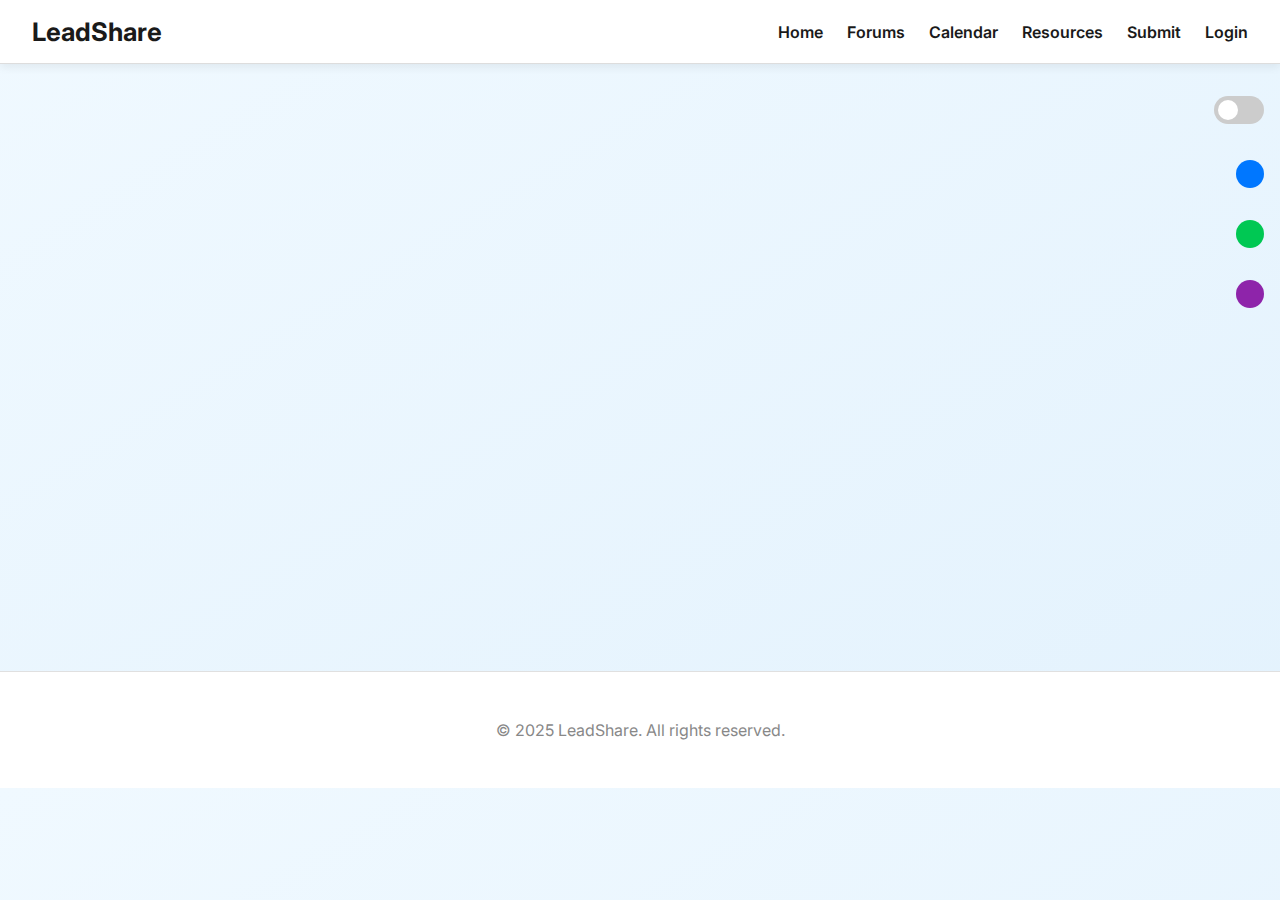
<file: calendar.html>
<!DOCTYPE html>
<html lang="en">
<head>
  <meta charset="UTF-8">
  <meta name="viewport" content="width=device-width, initial-scale=1.0">
  <title>Calendar - LeadShare</title>
  <link rel="stylesheet" href="style.css">
  <link href="https://fonts.googleapis.com/css2?family=Inter:wght@400;600;700&display=swap" rel="stylesheet">
  <style>
    .calendar-grid {
      display: grid;
      grid-template-columns: repeat(7, 1fr);
      gap: 1rem;
      margin-top: 2rem;
      background: #fff;
      border-radius: 10px;
      padding: 1.5rem;
      box-shadow: 0 4px 10px rgba(0, 0, 0, 0.1);
    }
    .day {
      border: 1px solid #ddd;
      border-radius: 8px;
      padding: 0.5rem;
      text-align: center;
      font-weight: 600;
      position: relative;
    }
    .event {
      margin-top: 0.3rem;
      background-color: #0077ff;
      color: white;
      padding: 0.2rem 0.5rem;
      font-size: 0.75rem;
      border-radius: 4px;
    }
  </style>
</head>
<body>
  <header class="navbar">
    <div class="logo">LeadShare</div>
    <nav>
      <ul class="nav-links">
        <li><a href="index.html">Home</a></li>
        <li><a href="forums.html">Forums</a></li>
        <li><a href="calendar.html">Calendar</a></li>
        <li><a href="resources.html">Resources</a></li>
        <li><a href="submit.html">Submit</a></li>
        <li><a href="login.html">Login</a></li>
      </ul>
    </nav>
  </header>

  <main class="container">
    <section class="card">
      <h2><i class="fas fa-calendar-alt"></i> Global Event Calendar</h2>
      <div class="calendar-grid">
        <div class="day">1</div>
        <div class="day">2</div>
        <div class="day">3</div>
        <div class="day">4</div>
        <div class="day">5</div>
        <div class="day">6</div>
        <div class="day">7</div>
        <div class="day">8</div>
        <div class="day">9</div>
        <div class="day">10 <div class="event">Eco Fundraiser</div></div>
        <div class="day">11</div>
        <div class="day">12</div>
        <div class="day">13</div>
        <div class="day">14</div>
        <div class="day">15</div>
        <div class="day">16</div>
        <div class="day">17</div>
        <div class="day">18</div>
        <div class="day">19</div>
        <div class="day">20</div>
        <div class="day">21</div>
        <div class="day">22</div>
        <div class="day">23</div>
        <div class="day">24</div>
        <div class="day">25 <div class="event">Spirit Week</div></div>
        <div class="day">26</div>
        <div class="day">27</div>
        <div class="day">28</div>
        <div class="day">29</div>
        <div class="day">30</div>
        <div class="day">31 <div class="event">Culture Day</div></div>
      </div>
    </section>
  </main>

  <footer>
    <p>&copy; 2025 LeadShare. All rights reserved.</p>
  </footer>
  <script src="script.js" defer></script>
  
</body>
</html>
</file>
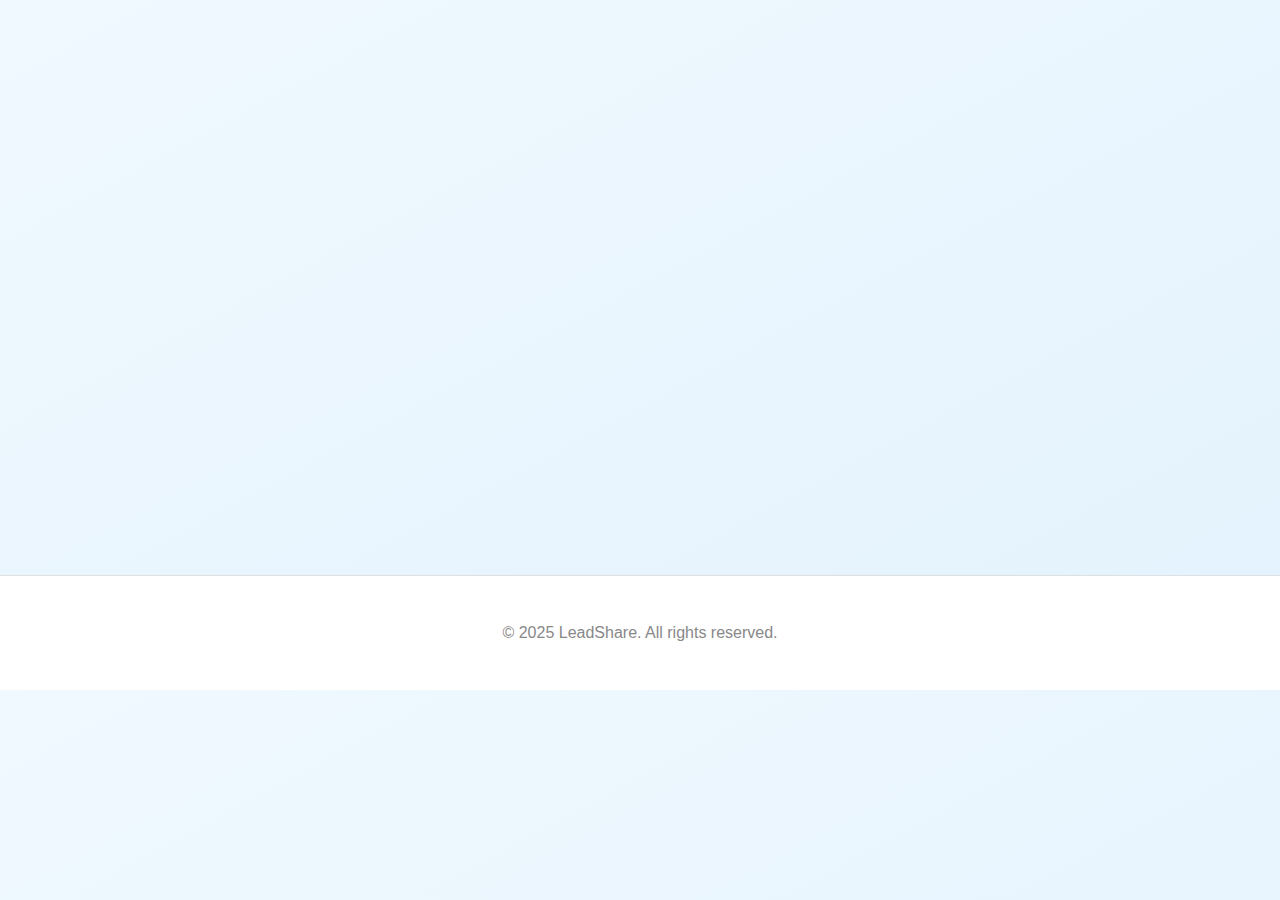
<file: login.html>
<!DOCTYPE html>
<html lang="en">
<head>
  <meta charset="UTF-8" />
  <meta name="viewport" content="width=device-width, initial-scale=1.0" />
  <title>Login - LeadShare</title>
  <link rel="stylesheet" href="style.css" />
</head>
<body>
  <main class="container" style="max-width: 400px; margin-top: 5rem;">
    <section class="card">
      <h2>Login to LeadShare</h2>
      <form>
        <label for="email">Email</label>
        <input type="email" id="email" name="email" required />

        <label for="password">Password</label>
        <input type="password" id="password" name="password" required />

        <button type="submit">Login</button>
      </form>
      <p style="margin-top: 1rem;">Don’t have an account? <a href="#">Sign up</a></p>
      <a href="index.html" style="display: inline-block; margin-top: 1rem; color: #0077ff; font-weight: bold; text-decoration: underline;">← Back to Home</a>
    </section>
  </main>

  <footer>
    <p>&copy; 2025 LeadShare. All rights reserved.</p>
  </footer>

  
</body>
</html>
</file>
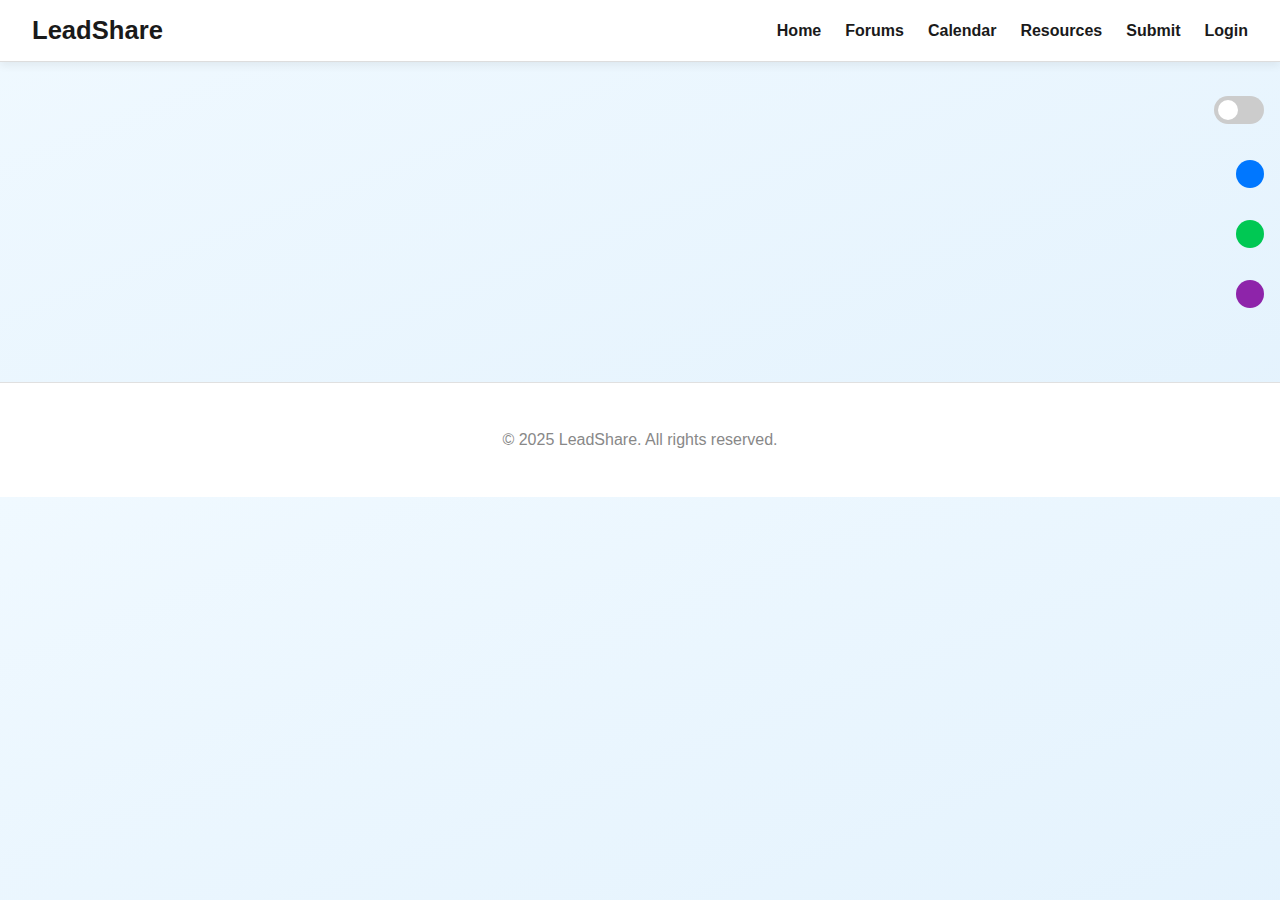
<file: resources.html>
<!DOCTYPE html>
<html lang="en">
<head>
  <meta charset="UTF-8" />
  <meta name="viewport" content="width=device-width, initial-scale=1.0" />
  <title>Resources - LeadShare</title>
  <link rel="stylesheet" href="style.css" />
</head>
<body>
  <header class="navbar">
    <div class="logo">LeadShare</div>
    <nav>
      <ul class="nav-links">
        <li><a href="index.html">Home</a></li>
        <li><a href="forums.html">Forums</a></li>
        <li><a href="calendar.html">Calendar</a></li>
        <li><a href="resources.html">Resources</a></li>
        <li><a href="submit.html">Submit</a></li>
        <li><a href="login.html">Login</a></li>
      </ul>
    </nav>
  </header>

  <main class="container">
    <section class="card">
      <h2><i class="fas fa-toolbox"></i> Leadership Resources</h2>
      <ul class="resource-list">
        <li><a href="#">Event Planning Guide (PDF)</a></li>
        <li><a href="#">Spirit Week Toolkit (Google Doc)</a></li>
        <li><a href="#">Fundraiser Templates (Canva)</a></li>
        <li><a href="#">Public Speaking Tips (Video)</a></li>
        <li><a href="#">Leadership Workshop Slides (PPT)</a></li>
      </ul>
    </section>
  </main>

  <footer>
    <p>&copy; 2025 LeadShare. All rights reserved.</p>
  </footer>
  <script src="script.js" defer></script>

</body>
</html>
</file>
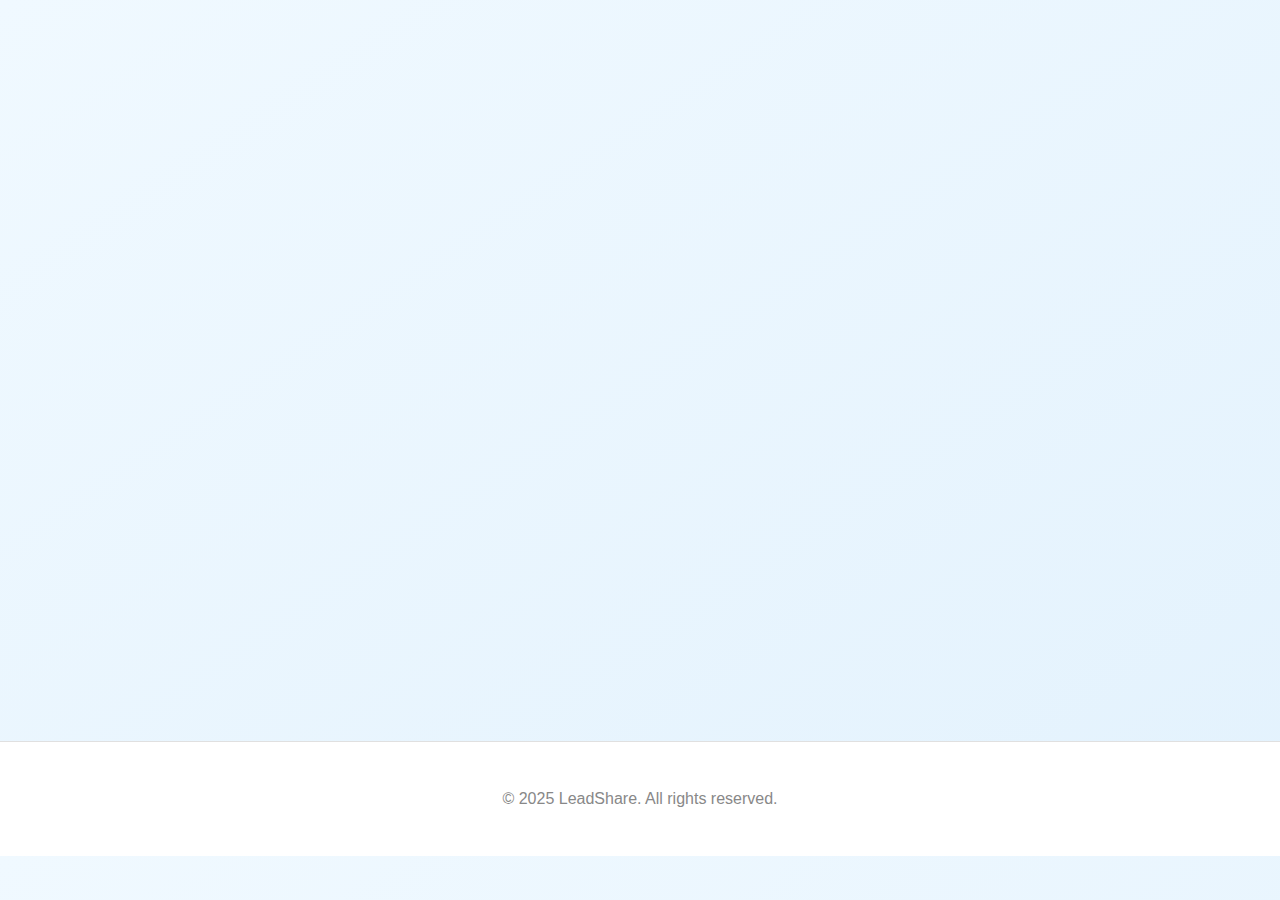
<file: signup.html>
<!DOCTYPE html>
<html lang="en">
<head>
  <meta charset="UTF-8" />
  <meta name="viewport" content="width=device-width, initial-scale=1.0" />
  <title>Sign Up - LeadShare</title>
  <link rel="stylesheet" href="style.css" />
</head>
<body>
  <main class="container" style="max-width: 450px; margin-top: 5rem;">
    <section class="card">
      <h2>Create Your LeadShare Account</h2>
      <form>
        <label for="username">Username</label>
        <input type="text" id="username" name="username" required />

        <label for="email">Email</label>
        <input type="email" id="email" name="email" required />

        <label for="password">Password</label>
        <input type="password" id="password" name="password" required />

        <label for="confirm">Confirm Password</label>
        <input type="password" id="confirm" name="confirm" required />

        <button type="submit">Sign Up</button>
      </form>
      <p style="margin-top: 1rem;">Already have an account? <a href="login.html">Login here</a></p>
      <a href="index.html" style="display: inline-block; margin-top: 1rem; color: #0077ff; font-weight: bold; text-decoration: underline;">← Back to Home</a>
    </section>
  </main>

  <footer>
    <p>&copy; 2025 LeadShare. All rights reserved.</p>
  </footer>
</body>
</html>
</file>
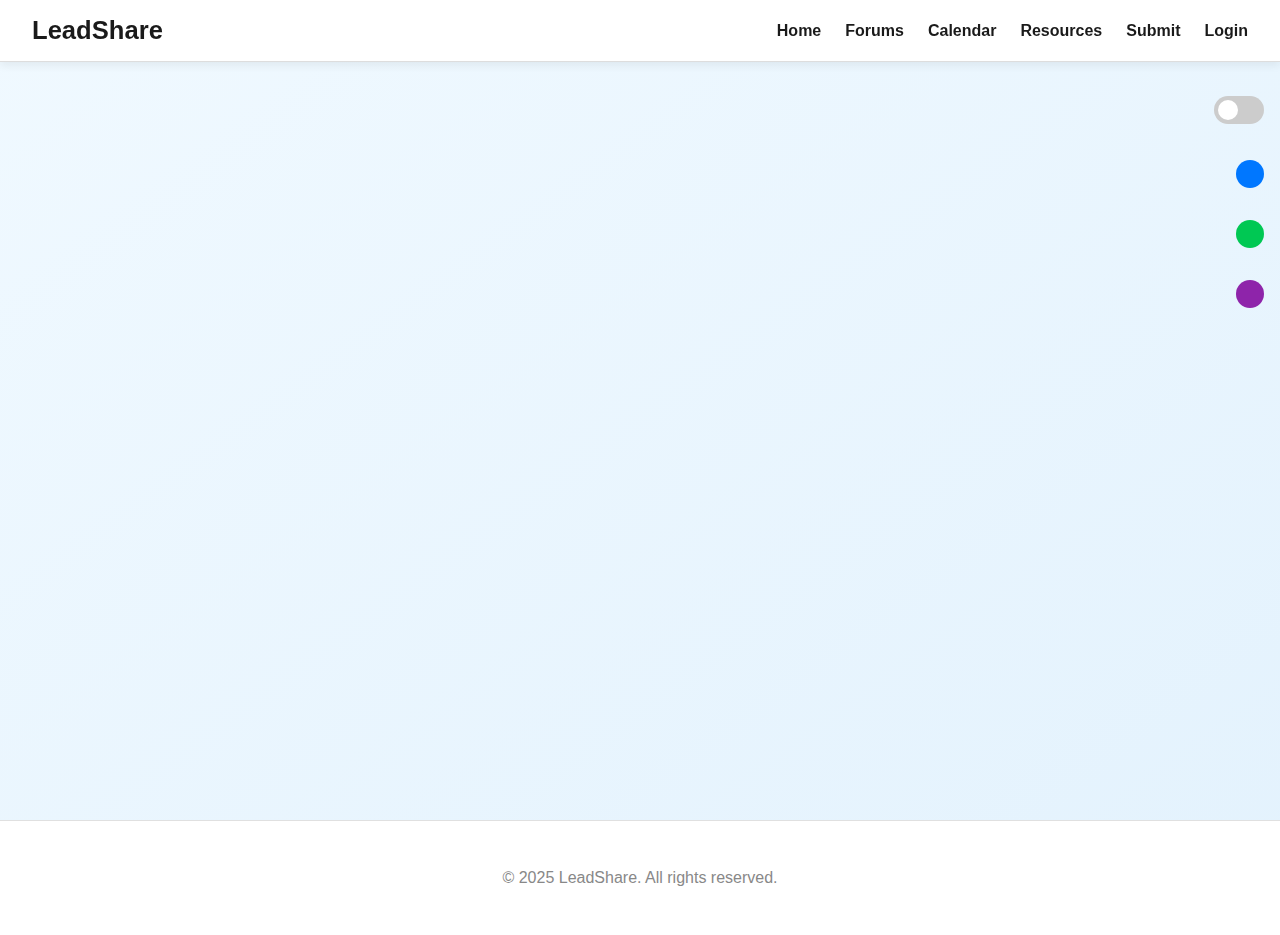
<file: submit.html>
<!DOCTYPE html>
<html lang="en">
<head>
  <meta charset="UTF-8" />
  <meta name="viewport" content="width=device-width, initial-scale=1.0" />
  <title>Submit - LeadShare</title>
  <link rel="stylesheet" href="style.css" />
  <script src="script.js" defer></script>
</head>
<body>
  <header class="navbar">
    <div class="logo">LeadShare</div>
    <nav>
      <ul class="nav-links">
        <li><a href="index.html">Home</a></li>
        <li><a href="forums.html">Forums</a></li>
        <li><a href="calendar.html">Calendar</a></li>
        <li><a href="resources.html">Resources</a></li>
        <li><a href="submit.html">Submit</a></li>
        <li><a href="login.html">Login</a></li>
      </ul>
    </nav>
  </header>

  <main class="container">
    <section class="card">
      <h2>Submit Your Leadership Idea</h2>
      <form id="ideaForm">
        <label for="name">Your Name</label>
        <input type="text" id="name" name="name" required />

        <label for="school">School Name</label>
        <input type="text" id="school" name="school" required />

        <label for="country">Country</label>
        <input type="text" id="country" name="country" required />

        <label for="type">Type of Submission</label>
        <select id="type" name="type">
          <option value="idea">Idea</option>
          <option value="event">Event</option>
          <option value="photo">Photo</option>
        </select>

        <label for="description">Description</label>
        <textarea id="description" name="description" rows="5" required></textarea>

        <button type="submit">Submit</button>
      </form>
      <div id="submitMessage" style="margin-top: 1rem; display: none;"></div>
    </section>
  </main>

  <footer>
    <p>&copy; 2025 LeadShare. All rights reserved.</p>
  </footer>

  
</body>
</html>
</file>
<file: style.css>
:root {
  --accent-color: #0077ff;
  --bg-light: #f0f9ff;
  --bg-lighter: #e3f2fd;
  --text-color: #1a1a1a;
  --card-bg: white;
  --card-border: #e6ecf0;
  --footer-bg: #ffffff;
}

body {
  margin: 0;
  font-family: 'Inter', sans-serif;
  background: linear-gradient(to bottom right, var(--bg-light), var(--bg-lighter));
  color: var(--text-color);
  transition: background 0.5s ease, color 0.3s ease;
}

body.dark-mode {
  --accent-color: #66b2ff;
  --bg-light: #1f2937;
  --bg-lighter: #111827;
  --text-color: #f9f9f9;
  --card-bg: #1e293b;
  --card-border: #334155;
  --footer-bg: #0f172a;
}

.navbar {
  background-color: var(--card-bg);
  display: flex;
  justify-content: space-between;
  align-items: center;
  padding: 1rem 2rem;
  box-shadow: 0 4px 8px rgba(0, 0, 0, 0.06);
  position: sticky;
  top: 0;
  z-index: 1000;
  border-bottom: 1px solid #ddd;
}

.logo {
  font-size: 1.6rem;
  font-weight: 700;
  color: var(--text-color);
}

.nav-links {
  list-style: none;
  display: flex;
  gap: 1.5rem;
  padding: 0;
  margin: 0;
}

.nav-links li a {
  text-decoration: none;
  color: var(--text-color);
  font-weight: 600;
  transition: color 0.3s ease;
}

.nav-links li a:hover {
  color: var(--accent-color);
}

.container {
  max-width: 1100px;
  margin: 2rem auto;
  padding: 0 1.5rem;
}

.card {
  background: var(--card-bg);
  padding: 2rem;
  margin-bottom: 1.5rem;
  border-radius: 16px;
  border: 1px solid var(--card-border);
  box-shadow: 0 6px 20px rgba(0, 0, 0, 0.05);
  opacity: 0;
  transform: translateY(20px);
  animation: fadeInUp 0.8s forwards;
}

.card:nth-of-type(2) { animation-delay: 0.1s; }
.card:nth-of-type(3) { animation-delay: 0.2s; }
.card:nth-of-type(4) { animation-delay: 0.3s; }
.card:nth-of-type(5) { animation-delay: 0.4s; }
.card:nth-of-type(6) { animation-delay: 0.5s; }
.card:nth-of-type(7) { animation-delay: 0.6s; }

@keyframes fadeInUp {
  to {
    opacity: 1;
    transform: translateY(0);
  }
}

.card h3 {
  display: flex;
  align-items: center;
  gap: 0.5rem;
  margin-bottom: 0.75rem;
  color: var(--text-color);
}

footer {
  text-align: center;
  padding: 2rem 1rem;
  background-color: var(--footer-bg);
  color: #888;
  border-top: 1px solid #e0e0e0;
  margin-top: 3rem;
}

input, textarea, select, button {
  width: 100%;
  padding: 0.75rem;
  margin-top: 0.5rem;
  margin-bottom: 1rem;
  border: 1px solid #ccc;
  border-radius: 8px;
  font-family: inherit;
  background: white;
  color: black;
}

button {
  background-color: var(--accent-color);
  color: white;
  font-weight: bold;
  cursor: pointer;
  transition: background 0.3s ease;
  border: none;
  border-radius: 8px;
}

button:hover {
  background-color: #005fd1;
}

.theme-toggle,
.theme-picker {
  position: fixed;
  top: 1rem;
  right: 1rem;
  display: flex;
  flex-direction: column;
  gap: 0.5rem;
  z-index: 9999;
}

.theme-picker button {
  width: 32px;
  height: 32px;
  border-radius: 50%;
  border: none;
  cursor: pointer;
}

.theme-picker .blue { background-color: #0077ff; }
.theme-picker .green { background-color: #00c853; }
.theme-picker .purple { background-color: #8e24aa; }

.resource-list li a {
  color: var(--accent-color);
  text-decoration: none;
  font-weight: 500;
}

.resource-list li a:hover {
  text-decoration: underline;
}


/* Toggle Switch Styling */
.switch {
  position: relative;
  display: inline-block;
  width: 50px;
  height: 28px;
}

.switch input {
  opacity: 0;
  width: 0;
  height: 0;
}

.slider {
  position: absolute;
  cursor: pointer;
  top: 0; left: 0;
  right: 0; bottom: 0;
  background-color: #ccc;
  transition: 0.4s;
  border-radius: 34px;
}

.slider:before {
  position: absolute;
  content: "";
  height: 20px; width: 20px;
  left: 4px; bottom: 4px;
  background-color: white;
  transition: 0.4s;
  border-radius: 50%;
}

input:checked + .slider {
  background-color: var(--accent-color);
}

input:checked + .slider:before {
  transform: translateX(22px);
}

body.dark-mode.blue {
  --accent-color: #4da6ff; /* softer blue for dark mode */
}

body.dark-mode.green {
  --accent-color: #00e676; /* vibrant neon green */
}

body.dark-mode.purple {
  --accent-color: #d05ce3; /* pastel purple */
}
</file>
